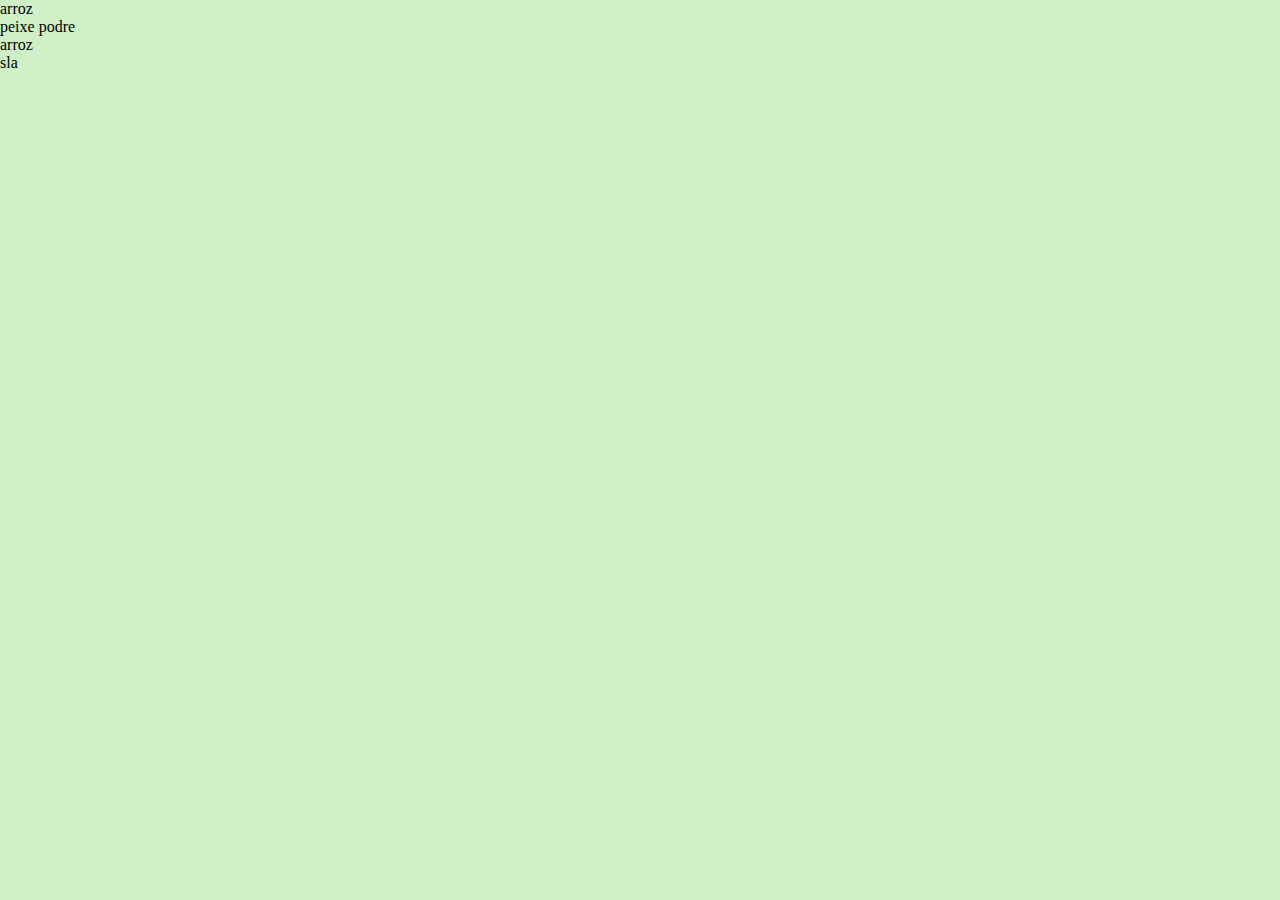
<file: lista.html>
<!DOCTYPE html>
<html>

<head>
  <meta charset="utf-8">
  <meta name="viewport" content="width=device-width">
  <title>replit</title>
  <link href="style.css" rel="stylesheet" type="text/css" />
</head>

<body>
  <ul>
    <li> arroz</li>
    <li>peixe podre</li>
  </ul>
  <ol>
    <li>arroz</li>
    <li>sla</li>
  </ol>
</body>

</html>
</file>
<file: style.css>
html {
  height: 100%;
  width: 100%;
}
*{
    margin: 0;
    padding: 0;
    box-sizing: border-box;
}

body{
  width:100%;
  background-color: rgb(207, 240, 199);
}
.barra{
  background-color: #b39ddb;
  width: 100%;
  height: 75px;
  margin-top: 0px;
  box-shadow: 0.5px 0.5px 6px rgba(0,0,0,0.5);
  font-family: 'Gill Sans', 'Gill Sans MT', Calibri, 'Trebuchet MS', 'sans-serif'; 
  display: flex;
  justify-content: space-between;
}

.barra__container_titulo{
  padding-left: 5px;
  margin-left: 20px;
  color: #333;
  font-size: 30px;
  margin-top: 0px;
}
.barra_nav{
  margin: auto 2% 15px auto;
  
}

.barra__nav a{
  text-decoration: none;
  padding: 10px;
  color: #333;
}

.barra__nav a:hover{
  background-color: #fff;
  color: #ff8080;
  border-radius: 15px;
}

.contato_info{
  font-size: 150%;
}
.horario_info{
  font-size: 150%;
}
.conteudo__horario{
  padding: 10px;
}
table{
  font-family: 'franklin gottic medium', 'sans-serif';
  text-align: center;
  border-collapse: collapse;
  margin: auto;
  border: 5px solid #e5e4e3;
}
.cabecalho_titulo{
  background-color: #b3d9db;
}

.dias__aula{
  background-color: ;
  border-bottom: 1px groove #e5e4e3;
}

tr:nth-child(odd){
  background-color: #d9b39d;
}
tr:first-child{
  border-right: 1px groove #e5e4e3;
}

.conteudo__contato{
  display: flex;
  flex-wrap: wrap;
  justify-content: space-between;
  width: 100%;
}

.conteudo__contato section{
  width: 50%;
}

.conteudo__form{
  background-color: #e5e4e3;
  display: flex;
  flex-wrap: wrap;
  justify-content: space-around;
  align-content: center;
  width: 100%;
}

.conteudo__form div{
 width: 100%;
 text-align: center;
}
.conteudo__form__titulo{
  color: #333;
  font-family: 'courier new', courier, monospace;
  font-weight: 700px;
  font-size: 30px;
  padding: 2px;
  margin: 2px;
}

.conteudo__icones{
  display: flex;
  justify-content: space-around;
  background-color: #b39ddb;
}
.conteudo__icones div{
  text-align: center;
  margin: auto;
}

.conteudo__icones img{
  width: 90px;
}

.conteudo__form{
  text-align: center;
}

.conteudo__formulario input, .conteudo__formulario textarea{
  background-color: #e5e4e3;
  padding: 5px;
  margin: 2px;
  border: none;
  border-bottom: 1px solid black;
  width: 50%;
  margin-bottom: 10px;
}

.conteudo__formulario textarea{
  height: 100px;
}

#btnenviar{
  padding: 10px 30px;
  border-radius: 15px;
  border: none;
  background-color: #b39ddb;
  color: white;
  font-weight: 700px;
}

.conteudo__img img{
  width: 100%;
}

.perfil{
  display: flex;
  width: 30%;
  margin-top: 5px;
  color: #333;
  font-family: 'Courier New', Courier, monospace;
  align-content: center;



}

.perfil__foto img{
  width: 250px;
  border-radius: 50%;
  aspect-ratio: 1/1;
  object-fit: cover;

}

.saudacao{
  width: 250px;
  background-color: #b39ddb;
  padding: 5px 10px 5px 20px;
  font-size: 30px;
  text-align: left !important;
  color:white;
}

.perfil__nome p{
  font-size: 25px;
  text-align: right;
}

.perfil__nome h2{
  padding-left: 15px;
  font-size: 32px;
}
.about{
  font-family: 'Courier New', Courier, monospace;
  width: 80%;
  margin: 2px;
  font-style: italic;
  background-color: rgba(229, 228, 227, 0.5);
  border-radius: 15px;
  padding: 20px;

}
.habilidades{
  align-self:center;
  margin-top: 15px;
  font-family: 'Courier New', Courier, monospace;
  color: #333;
  text-align: left;
  font-size: 20px;
}

.conteudo__index{
  margin: 5px;
  display: flex;
  flex-wrap: wrap;
  justify-content:space-around;

}
</file>
